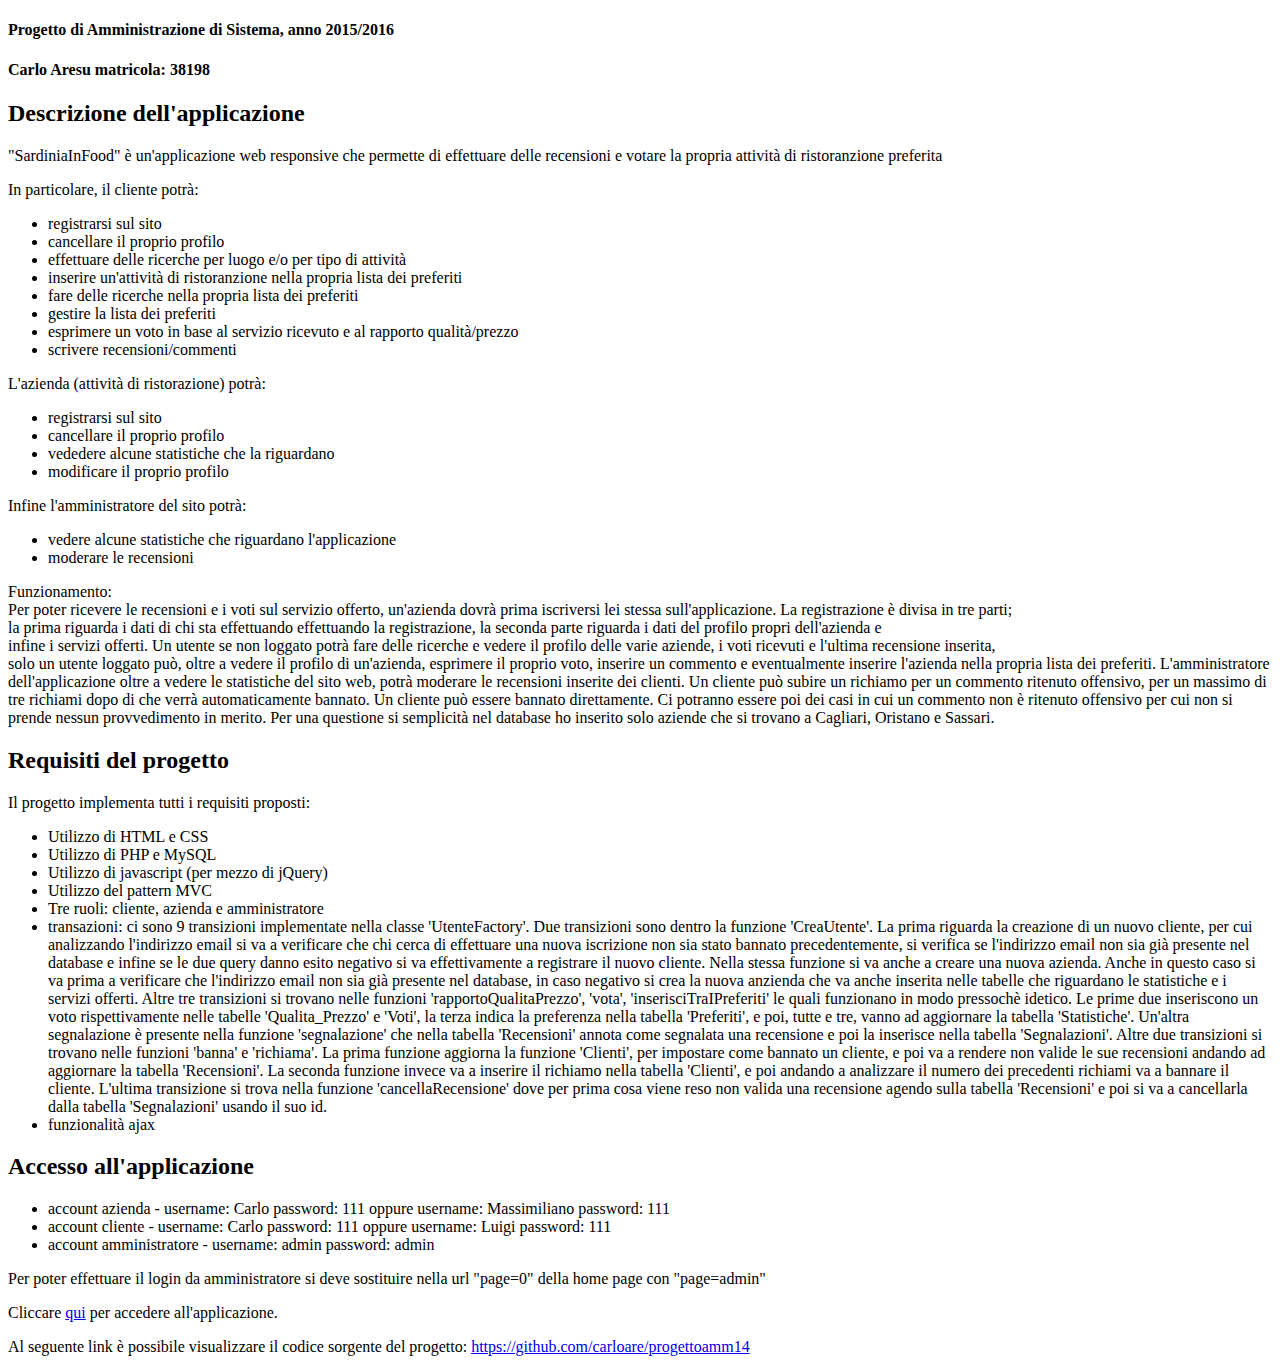
<file: SardiniaInFood/index.html>
<!--
To change this template, choose Tools | Templates
and open the template in the editor.
-->
<!DOCTYPE html>
<html>
    <head>
        <title>SardiniaInFood - Presentazione</title>
        <meta http-equiv="Content-Type" content="text/html; charset=UTF-8">
    </head>
    <body>
        <h4>Progetto di Amministrazione di Sistema, anno 2015/2016</h4>
        <h4>Carlo Aresu matricola: 38198</h4>        
        <h2>Descrizione dell'applicazione</h2>
        <p>"SardiniaInFood" è un'applicazione web responsive che permette di effettuare delle recensioni e votare la propria attivit&agrave; di ristoranzione preferita</p>
        <p>In particolare, il cliente potrà:</p>
        <ul>
            <li>registrarsi sul sito</li>
            <li>cancellare il proprio profilo</li>
            <li>effettuare delle ricerche per luogo e/o per tipo di attivit&agrave;</li>
            <li>inserire un'attivit&agrave; di ristoranzione nella propria lista dei preferiti</li>
            <li>fare delle ricerche nella propria lista dei preferiti</li>
            <li>gestire la lista dei preferiti</li>
            <li>esprimere un voto in base al servizio ricevuto e al rapporto qualit&agrave;/prezzo</li>
            <li>scrivere recensioni/commenti</li>
        </ul>
        <p>L'azienda (attivit&agrave; di ristorazione) potrà:</p>
        <ul>
            <li>registrarsi sul sito</li>
            <li>cancellare il proprio profilo</li>
            <li>vededere alcune statistiche che la riguardano</li>
            <li>modificare il proprio profilo</li>
        </ul>
        <p>Infine l'amministratore del sito potrà:</p>
        <ul>
            <li>vedere alcune statistiche che riguardano l'applicazione</li>
            <li>moderare le recensioni</li>
        </ul>
        
        <p>Funzionamento:<br>
        Per poter ricevere le recensioni e i voti sul servizio offerto, un'azienda dovrà prima iscriversi lei stessa sull'applicazione. La registrazione è divisa in tre parti;<br>
        la prima riguarda i dati di chi sta effettuando effettuando la registrazione, la seconda parte riguarda i dati del profilo propri dell'azienda e <br>
        infine i servizi offerti. 
        Un utente se non loggato potrà fare delle ricerche e vedere il profilo delle varie aziende, i voti ricevuti e l'ultima recensione inserita, <br> 
        solo un utente loggato può, oltre a vedere il profilo di un'azienda, esprimere il proprio voto, inserire un commento e eventualmente inserire
        l'azienda nella propria lista dei preferiti.
        L'amministratore dell'applicazione oltre a vedere le statistiche del sito web, potrà moderare le recensioni inserite dei clienti.
        Un cliente può subire un richiamo per un commento ritenuto offensivo, per un massimo di tre richiami dopo di che verrà automaticamente bannato.
        Un cliente può essere bannato direttamente.
        Ci potranno essere poi dei casi in cui un commento non è ritenuto offensivo per cui non si prende nessun provvedimento in merito.
        Per una questione si semplicit&agrave; nel database ho inserito solo aziende che si trovano a Cagliari, Oristano e Sassari.
        </p>
        
        <h2>Requisiti del progetto</h2>
        <p>
            Il progetto implementa tutti i requisiti proposti:
        </p>
        <ul>
            <li>Utilizzo di HTML e CSS</li>
            <li>Utilizzo di PHP e MySQL</li>
            <li>Utilizzo di javascript (per mezzo di jQuery)</li>
            <li>Utilizzo del pattern MVC</li>
            <li>Tre ruoli: cliente, azienda e amministratore</li>
            <li>transazioni: ci sono 9 transizioni implementate nella classe 'UtenteFactory'. Due transizioni
            sono dentro la funzione 'CreaUtente'. La prima riguarda la creazione di un nuovo cliente, per cui
            analizzando l'indirizzo email si va a verificare che chi cerca di effettuare una nuova iscrizione
            non sia stato bannato precedentemente, si verifica se l'indirizzo email non sia già presente
            nel database e infine se le due query danno esito negativo si va effettivamente a registrare il nuovo
            cliente.
            Nella stessa funzione si va anche a creare una nuova azienda. Anche in questo caso si va prima a 
            verificare che l'indirizzo email non sia già presente nel database, in caso negativo si crea
            la nuova anzienda che va anche inserita nelle tabelle che riguardano le statistiche e i servizi offerti.
            Altre tre transizioni si trovano nelle funzioni 'rapportoQualitaPrezzo', 'vota', 'inserisciTraIPreferiti'
            le quali funzionano in modo pressochè idetico. Le prime due inseriscono un voto rispettivamente nelle tabelle 'Qualita_Prezzo'
            e 'Voti', la terza indica la preferenza nella tabella 'Preferiti', e poi, tutte e tre, vanno ad aggiornare 
            la tabella 'Statistiche'.
            Un'altra segnalazione è presente nella funzione 'segnalazione' che nella tabella 'Recensioni' annota come
            segnalata una recensione e poi la inserisce nella tabella 'Segnalazioni'.
            Altre due transizioni si trovano nelle funzioni 'banna' e 'richiama'. La prima funzione 
            aggiorna la funzione 'Clienti', per impostare come bannato un cliente, e poi va a rendere non valide le sue
            recensioni andando ad aggiornare la tabella 'Recensioni'. La seconda funzione invece va a inserire il 
            richiamo nella tabella 'Clienti', e poi andando a analizzare il numero dei precedenti richiami
            va a bannare il cliente.
            L'ultima transizione si trova nella funzione 'cancellaRecensione' dove per prima cosa viene reso non valida
            una recensione agendo sulla tabella 'Recensioni' e poi si va a cancellarla dalla tabella 'Segnalazioni' usando il suo id.
            </li>

            <li>funzionalità ajax</li>
        </ul>
        <h2>Accesso all'applicazione</h2>
         <ul>
            <li>account azienda - username: Carlo password: 111 oppure username: Massimiliano password: 111 </li>
            <li>account cliente - username: Carlo password: 111 oppure username: Luigi password: 111 </li>
            <li>account amministratore - username: admin password: admin</li>
        </ul>
        <p>Per poter effettuare il login da amministratore si deve sostituire nella url "page=0" della home page
        con "page=admin"</p>
        <p>Cliccare <a href="http://spano.sc.unica.it/amm2014/aresuCarlo/SardiniaInFood/php/index.php?page=0">qui</a> per accedere all'applicazione.</p>
        <p>Al seguente link è possibile visualizzare il codice sorgente del progetto: <a href="https://github.com/carloare/progettoamm14">https://github.com/carloare/progettoamm14</a></p>      
    </body>
</html>
</file>
